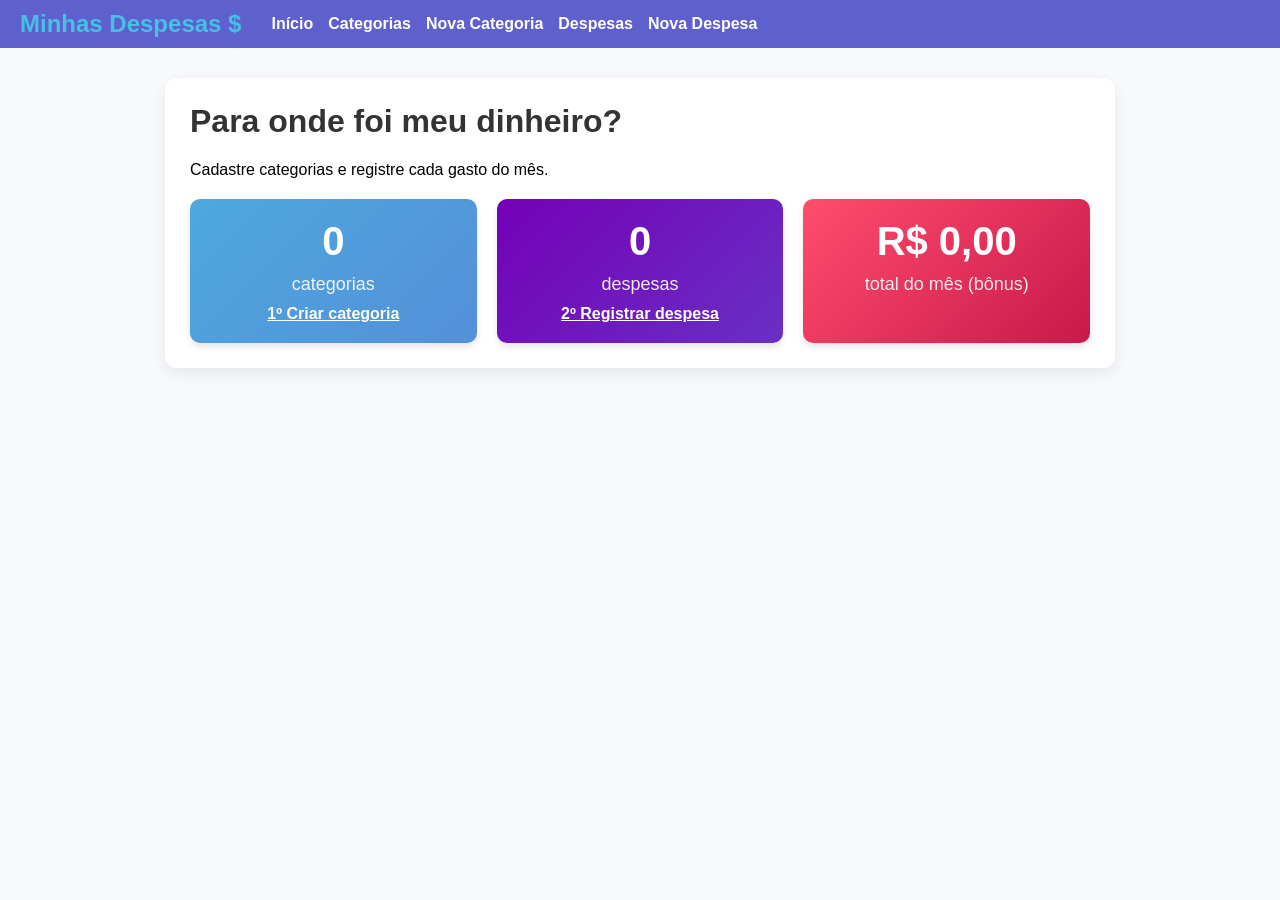
<file: index.html>
<!DOCTYPE html>
<html lang="pt-BR">
<head>
    <meta charset="UTF-8">
    <title>Minhas Despesas - Início</title>
    <link rel="stylesheet" href="style.css">
</head>
<body>
    <!-- Nomes do grupo: Carlos Antônio, Gabriel Souza e Jéssica Esteffany -->
    
    <nav>
        <h2>Minhas Despesas $</h2>
        <a href="index.html">Início</a>
        <a href="categorias.html">Categorias</a>
        <a href="categoria-form.html">Nova Categoria</a>
        <a href="despesas.html">Despesas</a>
        <a href="despesa-form.html">Nova Despesa</a>
    </nav>

    <div class="container">
        <h1>Para onde foi meu dinheiro?</h1>
        <p>Cadastre categorias e registre cada gasto do mês.</p>
        
        <div class="dashboard">
            <div class="card bg-cat">
                <h3 id="qtd-cat">0</h3>
                <p>categorias</p>
                <a href="categoria-form.html">1º Criar categoria</a>
            </div>
            <div class="card bg-desp">
                <h3 id="qtd-desp">0</h3>
                <p>despesas</p>
                <a href="despesa-form.html">2º Registrar despesa</a>
            </div>
            <div class="card bg-total">
                <h3 id="total-mes">R$ 0,00</h3>
                <p>total do mês (bônus)</p>
            </div>
        </div>
    </div>

    <script src="script.js"></script>
    <script>
        // chama a funçao so pra essa pagina
        window.onload = carregarDashboard;
    </script>
</body>
</html>
</file>
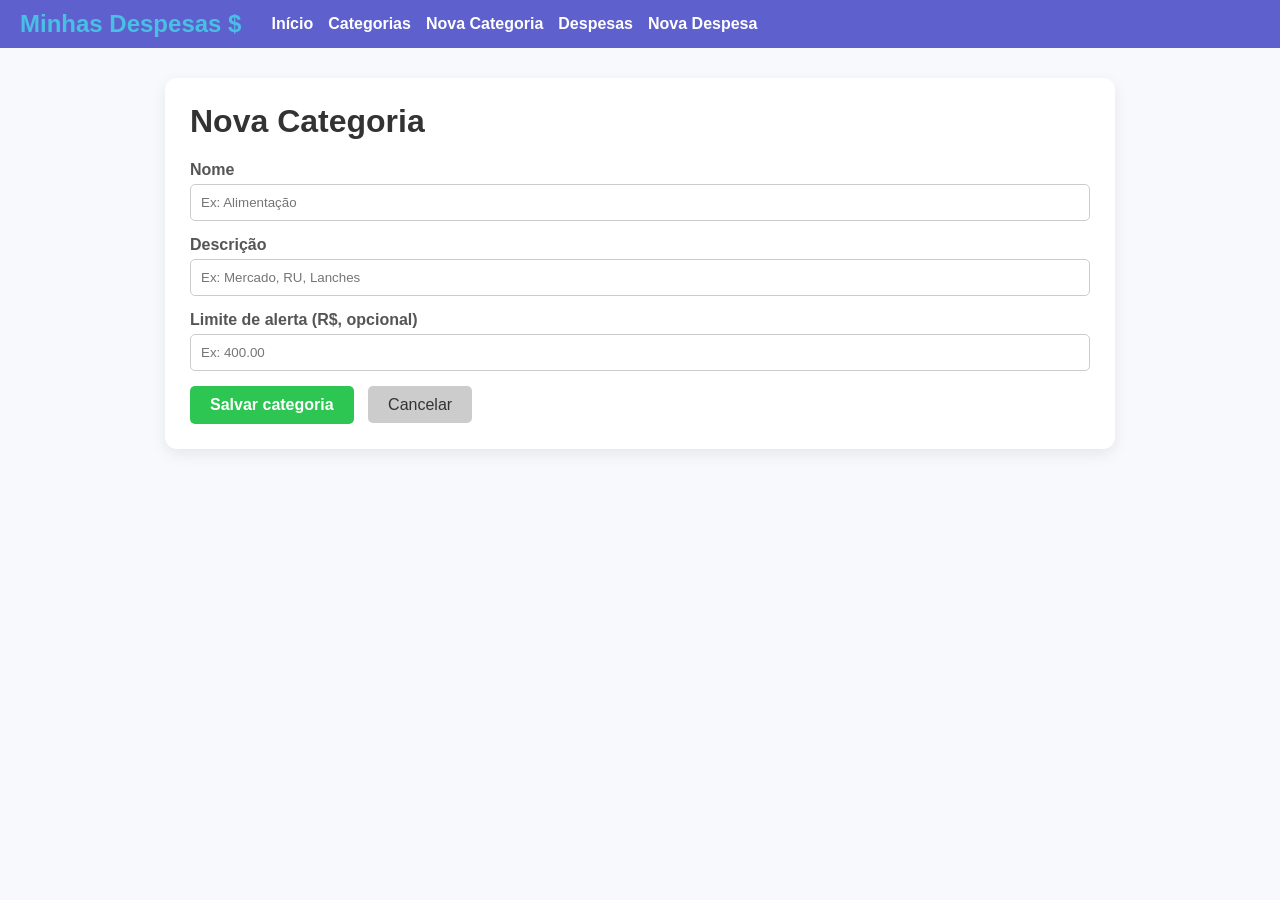
<file: categoria-form.html>
<!DOCTYPE html>
<html lang="pt-BR">
<head>
    <meta charset="UTF-8">
    <title>Nova Categoria</title>
    <link rel="stylesheet" href="style.css">
</head>
<body>
    
    <nav>
        <h2>Minhas Despesas $</h2>
        <a href="index.html">Início</a>
        <a href="categorias.html">Categorias</a>
        <a href="categoria-form.html">Nova Categoria</a>
        <a href="despesas.html">Despesas</a>
        <a href="despesa-form.html">Nova Despesa</a>
    </nav>

    <div class="container">
        <!-- Jéssica Esteffany e Carlos Antônio q fizeram o form -->
        <h1>Nova Categoria</h1>
        
        <form onsubmit="salvarCategoria(event)">
            <label>Nome</label>
            <input type="text" id="nome" name="nome" placeholder="Ex: Alimentação" required>
            
            <label>Descrição</label>
            <input type="text" id="descricao" name="descricao" placeholder="Ex: Mercado, RU, Lanches" required>
            
            <label>Limite de alerta (R$, opcional)</label>
            <input type="number" step="0.01" id="limite" name="limite" placeholder="Ex: 400.00">
            
            <div style="margin-top: 15px;">
                <button type="submit" class="btn-save">Salvar categoria</button>
                <a href="categorias.html" class="btn-cancel">Cancelar</a>
            </div>
        </form>
    </div>
    <script src="script.js"></script>
</body>
</html>
</file>
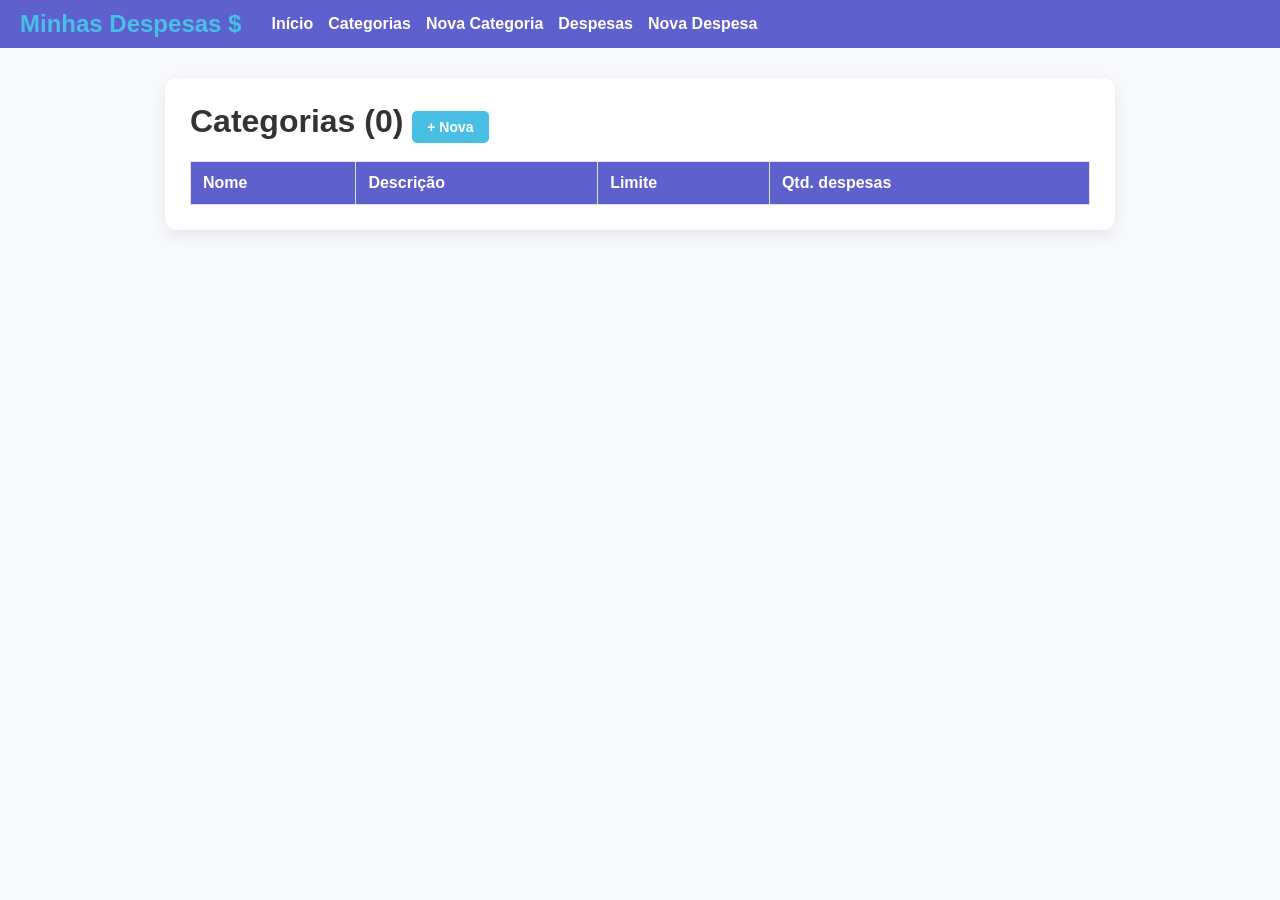
<file: categorias.html>
<!DOCTYPE html>
<html lang="pt-BR">
<head>
    <meta charset="UTF-8">
    <title>Categorias</title>
    <link rel="stylesheet" href="style.css">
</head>
<body>
    
    <nav>
        <h2>Minhas Despesas $</h2>
        <a href="index.html">Início</a>
        <a href="categorias.html">Categorias</a>
        <a href="categoria-form.html">Nova Categoria</a>
        <a href="despesas.html">Despesas</a>
        <a href="despesa-form.html">Nova Despesa</a>
    </nav>

    <div class="container">
        
        <h1>Categorias (<span id="count-cat">0</span>) <a href="categoria-form.html" class="btn">+ Nova</a></h1>
        
        <table>
            <thead>
                <tr>
                    <th>Nome</th>
                    <th>Descrição</th>
                    <th>Limite</th>
                    <th>Qtd. despesas</th>
                </tr>
            </thead>
            <tbody id="tabela-categorias">
                <!-- o JS vai jogar os dado aqi -->
            </tbody>
        </table>
    </div>
    <script src="script.js"></script>
    <script>
        window.onload = listarCategorias;
    </script>
</body>
</html>
</file>
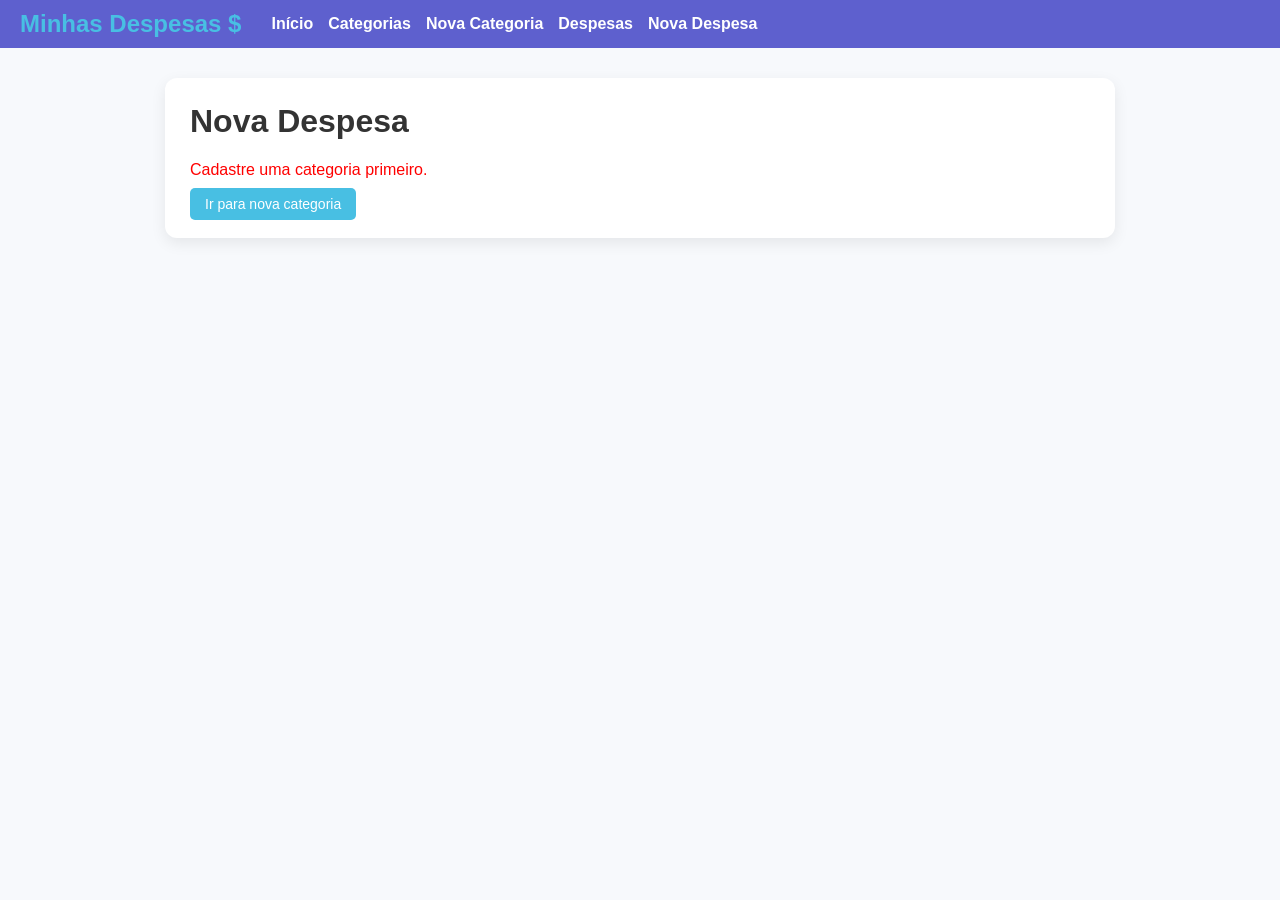
<file: despesa-form.html>
<!DOCTYPE html>
<html lang="pt-BR">
<head>
    <meta charset="UTF-8">
    <title>Nova Despesa</title>
    <link rel="stylesheet" href="style.css">
</head>
<body>
    
    <nav>
        <h2>Minhas Despesas $</h2>
        <a href="index.html">Início</a>
        <a href="categorias.html">Categorias</a>
        <a href="categoria-form.html">Nova Categoria</a>
        <a href="despesas.html">Despesas</a>
        <a href="despesa-form.html">Nova Despesa</a>
    </nav>

    <div class="container" id="area-form">
        <!-- Se der erro de categoria vazia, o js troca isso -->
        <h1>Nova Despesa</h1>
        
        <form onsubmit="salvarDespesa(event)">
            <label>Descrição</label>
            <input type="text" id="desc-despesa" name="descricao" placeholder="Ex: Almoço RU" required>
            
            <label>Valor (R$)</label>
            <input type="number" step="0.01" id="valor" name="valor" placeholder="Ex: 4.58" required>
            
            <label>Data</label>
            <input type="date" id="data" name="data" required>
            
            <label>Categoria</label>
            <select id="categoriaId" name="categoriaId" required>
                <option value="">Selecione...</option>
                <!-- o js carrega as opçao -->
            </select>
            
            <label>Forma de pagamento</label>
            <div class="radio-group">
                <input type="radio" id="pix" name="formaPagamento" value="Pix" required> <label for="pix">Pix</label>
                <input type="radio" id="cartao" name="formaPagamento" value="Cartão"> <label for="cartao">Cartão</label>
                <input type="radio" id="dinheiro" name="formaPagamento" value="Dinheiro"> <label for="dinheiro">Dinheiro</label>
            </div>
            
            <div style="margin-top: 15px;">
                <button type="submit" class="btn-save">Salvar despesa</button>
                <a href="despesas.html" class="btn-cancel">Cancelar</a>
            </div>
        </form>
    </div>
    <script src="script.js"></script>
    <script>
        window.onload = prepararFormDespesa;
    </script>
</body>
</html>
</file>
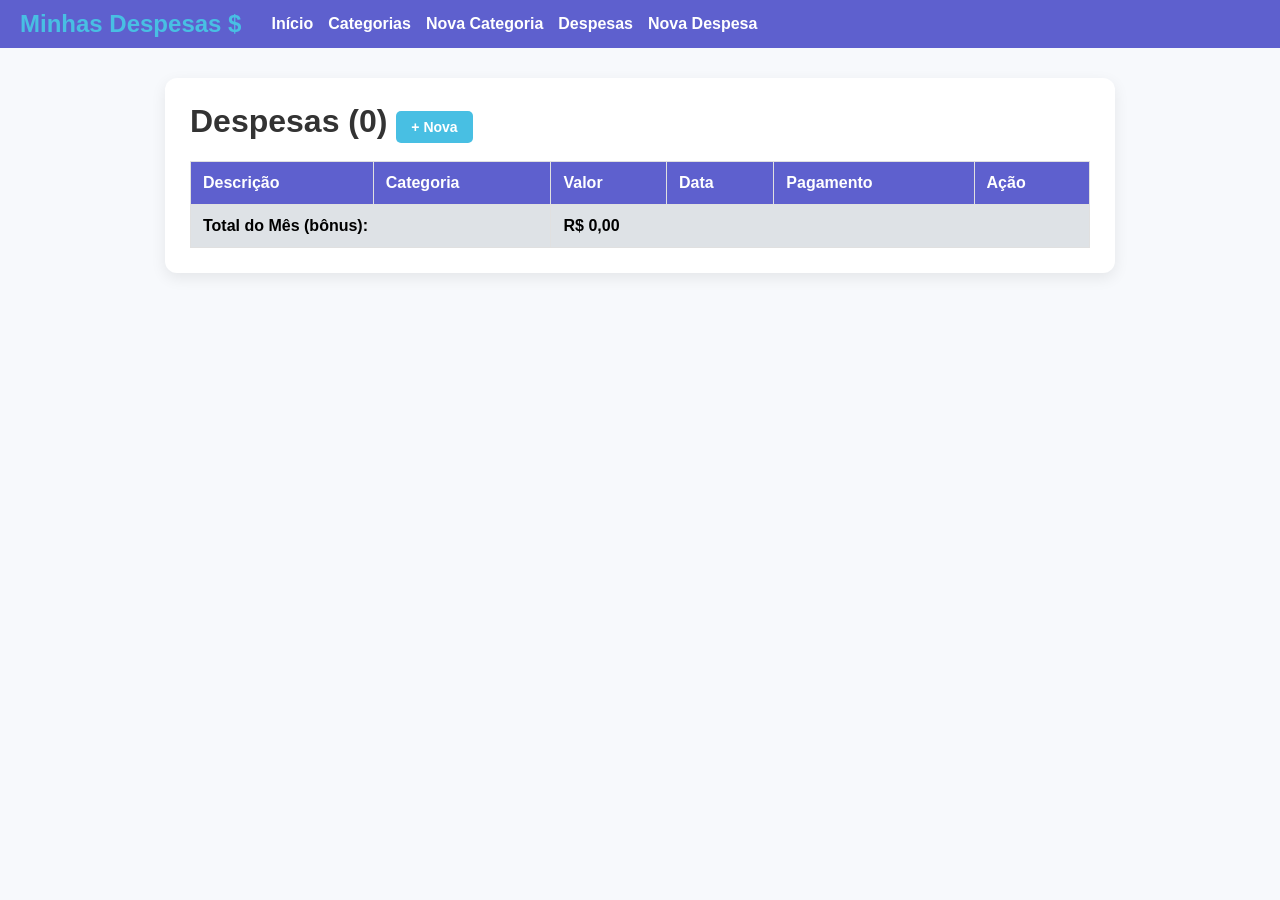
<file: despesas.html>
<!DOCTYPE html>
<html lang="pt-BR">
<head>
    <meta charset="UTF-8">
    <title>Despesas</title>
    <link rel="stylesheet" href="style.css">
</head>
<body>
    <!-- Carlos Antônio, Gabriel Souza e Jéssica Esteffany -->
    
    <nav>
        <h2>Minhas Despesas $</h2>
        <a href="index.html">Início</a>
        <a href="categorias.html">Categorias</a>
        <a href="categoria-form.html">Nova Categoria</a>
        <a href="despesas.html">Despesas</a>
        <a href="despesa-form.html">Nova Despesa</a>
    </nav>

    <div class="container">
        <h1>Despesas (<span id="count-despesas">0</span>) <a href="despesa-form.html" class="btn">+ Nova</a></h1>
        
        <table>
            <thead>
                <tr>
                    <th>Descrição</th>
                    <th>Categoria</th>
                    <th>Valor</th>
                    <th>Data</th>
                    <th>Pagamento</th>
                    <th>Ação</th>
                </tr>
            </thead>
            <tbody id="tabela-despesas">
                <!-- aq entra as dispesas do js -->
            </tbody>
            <tfoot>
                <tr>
                    <td colspan="2"><strong>Total do Mês (bônus):</strong></td>
                    <td colspan="4"><strong id="rodape-total">R$ 0,00</strong></td>
                </tr>
            </tfoot>
        </table>
    </div>
    <script src="script.js"></script>
    <script>
        window.onload = listarDespesas;
    </script>
</body>
</html>
</file>
<file: style.css>
/* Nomes: Carlos Antônio, Gabriel Souza e Jéssica Esteffany */
body {
    font-family: 'Segoe UI', Tahoma, Geneva, Verdana, sans-serif;
    background-color: #f7f9fc;
    margin: 0;
    padding: 0;
}

nav {
    background-color: #5e60ce; 
    padding: 10px 20px;
    display: flex;
    align-items: center;
    color: white;
}

nav h2 { margin: 0; margin-right: 30px; font-size: 24px; color: #48bfe3; }
nav a { color: white; text-decoration: none; margin-right: 15px; font-weight: bold; transition: 0.3s; }
nav a:hover { color: #56cfe1; }

.container {
    max-width: 900px;
    margin: 30px auto;
    background: white;
    padding: 25px;
    border-radius: 12px;
    box-shadow: 0 5px 15px rgba(0,0,0,0.08); 
}

h1 { color: #333; margin-top: 0; }

.dashboard {
    display: flex;
    justify-content: space-between;
    gap: 20px;
    margin-top: 20px;
}

.card {
    flex: 1;
    padding: 20px;
    border-radius: 10px;
    color: white;
    text-align: center;
    box-shadow: 0 4px 6px rgba(0,0,0,0.1);
}

.card h3 { font-size: 40px; margin: 0; }
.card p { font-size: 18px; margin: 10px 0; opacity: 0.9; }
.card a { color: white; font-weight: bold; text-decoration: underline; }

.bg-cat { background: linear-gradient(135deg, #4ea8de, #5390d9); }
.bg-desp { background: linear-gradient(135deg, #7400b8, #6930c3); }
.bg-total { background: linear-gradient(135deg, #ff4d6d, #c9184a); }

/* tabelas rsrs */
table {
    width: 100%;
    border-collapse: collapse;
    margin-top: 15px;
}

th, td {
    border: 1px solid #e0e0e0;
    padding: 12px;
    text-align: left;
}

th { background-color: #5e60ce; color: white; }
tr:nth-child(even) { background-color: #f8f9fa; }
tr:hover { background-color: #e9ecef; } /* hover nas linha td hr mto bom */

tfoot { background-color: #dee2e6; }

/* formularioss */
form label { display: block; margin-top: 15px; font-weight: bold; color: #555; }
input[type="text"], input[type="number"], input[type="date"], select {
    width: 100%;
    padding: 10px;
    margin-top: 5px;
    border: 1px solid #ccc;
    border-radius: 5px;
    box-sizing: border-box; /* isso salva a vida kkk */
}

.radio-group { display: flex; gap: 15px; margin-top: 5px; align-items: center; }
.radio-group input { width: auto; margin-right: 5px; }
.radio-group label { display: inline; margin-top: 0; font-weight: normal; }

.btn {
    background-color: #48bfe3;
    color: white;
    padding: 8px 15px;
    text-decoration: none;
    border-radius: 5px;
    font-size: 14px;
}

.btn:hover { background-color: #5390d9; }

.btn-save {
    background-color: #2dc653;
    color: white;
    padding: 10px 20px;
    border: none;
    border-radius: 5px;
    cursor: pointer;
    font-weight: bold;
    font-size: 16px;
}

.btn-cancel {
    background-color: #ccc;
    color: #333;
    padding: 10px 20px;
    text-decoration: none;
    border-radius: 5px;
    margin-left: 10px;
}

.btn-danger {
    background-color: #e63946;
    color: white;
    padding: 5px 10px;
    border: none;
    border-radius: 3px;
    cursor: pointer;
}
</file>
